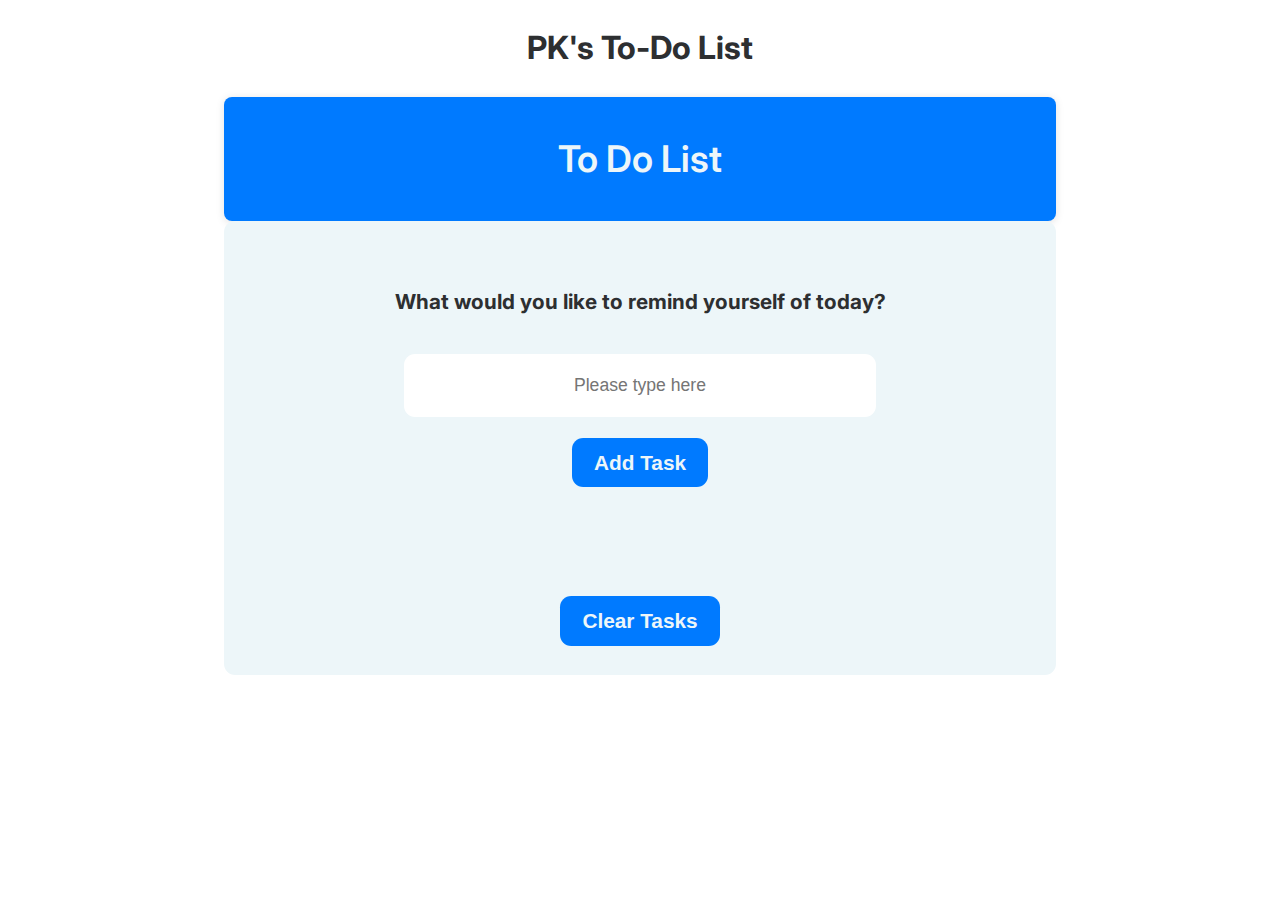
<file: index.html>
<!DOCTYPE html>
<html lang="en">
	<head>
		<meta charset="UTF-8" />
		<meta http-equiv="X-UA-Compatible" content="IE=edge" />
		<meta name="viewport" content="width=device-width, initial-scale=1.0" />
		<link rel="preconnect" href="https://fonts.googleapis.com" />
		<link rel="preconnect" href="https://fonts.gstatic.com" crossorigin />
		<link
			href="https://fonts.googleapis.com/css2?family=Inter:wght@300;400;500;700;900&display=swap"
			rel="stylesheet"
		/>
		<link rel="stylesheet" href="styles.css" />
		<title>Pat's To-Do List App</title>
	</head>
	<body>
		<main class="container">
			<div class="wrapper">
				<h1>PK's To-Do List</h1>
			</div>

			<section class="app-container">
				<div class="app-header">
					<!--content-->
					<h2>To Do List</h2>
				</div>
				<div class="app-content">
					<div class="app-content-header">
						<h5>What would you like to remind yourself of today?</h5>
						<input
							type="text"
							id="input-text"
							placeholder="Please type here"
							required
						/>
						<button class="btn-submit" id="task-submit">Add Task</button>
					</div>

					<div class="app-content-body">
						<ul id="task-list">
							<!-- <li>Placeholders</li>
							<li>Placeholders..</li>
							<li>Placeholders..</li>
							<li>Placeholders..</li>
							<li>Placeholders..</li> -->
						</ul>
						<button class="btn-submit clear" id="task-clear">
							Clear Tasks
						</button>
					</div>
				</div>
			</section>
		</main>

		<script src="script.js"></script>
	</body>
</html>
</file>
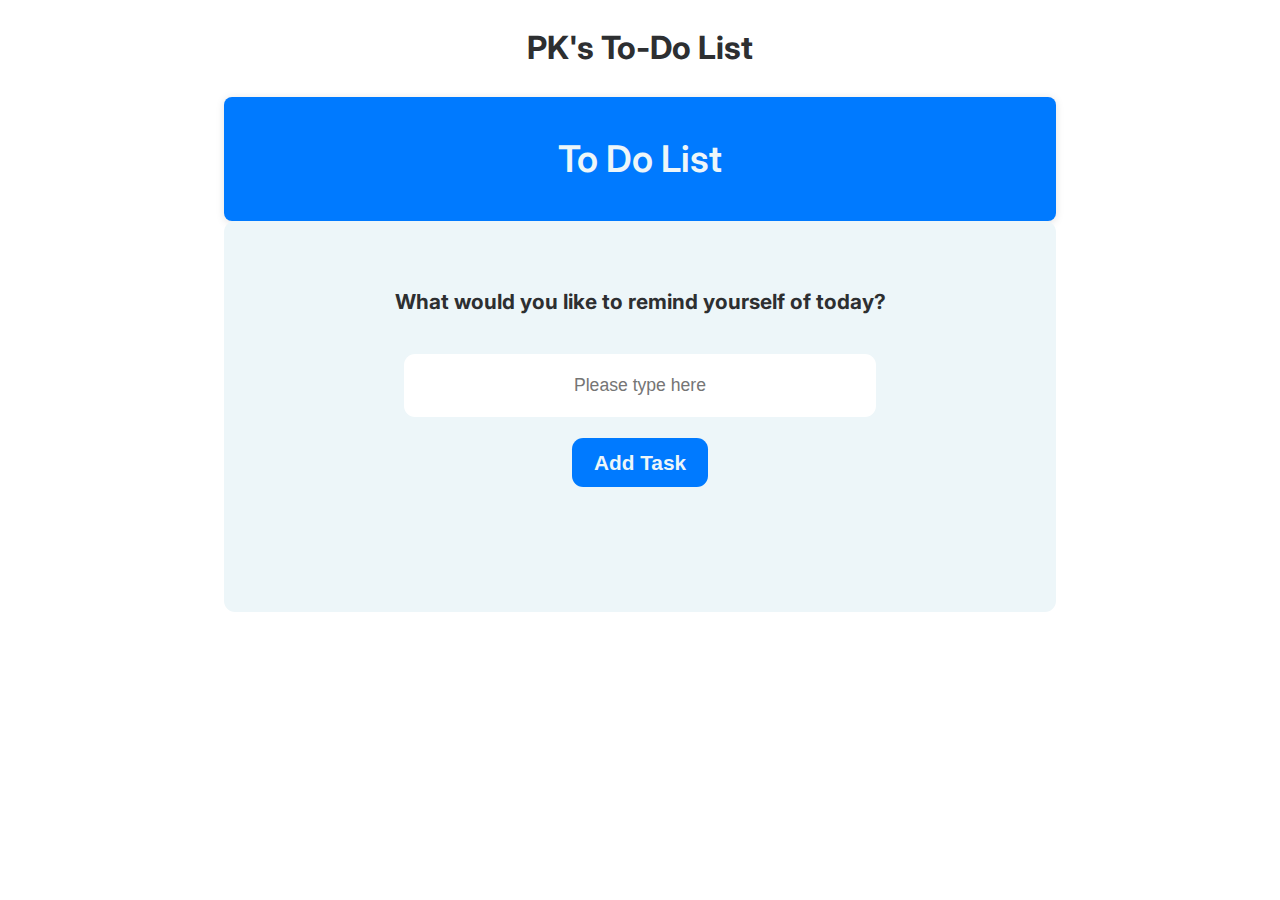
<file: To-Do List App/index.html>
<!DOCTYPE html>
<html lang="en">
	<head>
		<meta charset="UTF-8" />
		<meta http-equiv="X-UA-Compatible" content="IE=edge" />
		<meta name="viewport" content="width=device-width, initial-scale=1.0" />
		<link rel="preconnect" href="https://fonts.googleapis.com" />
		<link rel="preconnect" href="https://fonts.gstatic.com" crossorigin />
		<link
			href="https://fonts.googleapis.com/css2?family=Inter:wght@300;400;500;700;900&display=swap"
			rel="stylesheet"
		/>
		<link rel="stylesheet" href="styles.css" />
		<title>Pat's To-Do List App</title>
	</head>
	<body>
		<main class="container">
			<div class="wrapper">
				<h1>PK's To-Do List</h1>
			</div>

			<section class="app-container">
				<div class="app-header">
					<!--content-->
					<h2>To Do List</h2>
				</div>
				<div class="app-content">
					<div class="app-content-header">
						<h5>What would you like to remind yourself of today?</h5>
						<input
							type="text"
							id="input-text"
							placeholder="Please type here"
							required
						/>
						<button class="btn-submit" id="task-submit">Add Task</button>
					</div>

					<div class="app-content-body">
						<ul id="task-list">
							<!-- <li>Placeholders</li>
							<li>Placeholders..</li>
							<li>Placeholders..</li>
							<li>Placeholders..</li>
							<li>Placeholders..</li> -->
						</ul>
					</div>
				</div>
			</section>
		</main>

		<script src="script.js"></script>
	</body>
</html>
</file>
<file: styles.css>
/* =====================
         COLORS
   ===================== */

/* Body Background: #FFF
/* App Header: #007AFF */
/* App Sub Header: #EDF6F9*/

*::before {
	box-sizing: 0;
}

body {
	padding: 0;
	margin: 0;
	color: #2d2f31;
	background-color: #fff;
	font-family: "Inter";
	font-size: 16px;
	text-align: center;
	line-height: 1.7;
}

h2 {
	font-size: 2.3rem;
	font-weight: 600;
}

h5 {
	font-size: 1.3rem;
}

input {
	text-align: center;
	font-size: 1.1rem;
	width: 55%;
	padding: 1.3rem;
	margin: 0 0 1.3rem;
	border: none;
	border-radius: 0.7rem;
}

ul {
	list-style: none;
	padding: 0;
	display: flex;
	flex-direction: column;
	justify-content: center;
	align-items: center;
}

li {
	background-color: #fff;
	color: inherit;
	width: 75%;
	padding: 0.5rem;
	margin-top: 0.75rem;
	border-radius: 0.7rem;
	box-shadow: 0 0.1rem 0.5rem rgba(0, 0, 0, 0.115);
}

.container {
	width: 100%;
	height: 100%;
	display: flex;
	flex-direction: column;
}

.app-container {
	margin: auto;
	width: 65%;
	align-items: center;
	justify-content: center;
}

.app-header {
	display: flex;
	align-items: center;
	justify-content: center;
	background-color: #007aff;
	color: #edf6f9;
	box-shadow: 0 0.1rem 0.5rem rgba(0, 0, 0, 0.115);
	border-radius: 0.5rem;
}

.app-content {
	/* 100% height is ideal; change later */
	height: 100%;
	padding: 1.8rem 1.5rem;
	background-color: #edf6f9;
	border-radius: 0.7rem;
}

.app-content-header {
	display: flex;
	flex-direction: column;
	justify-content: center;
	align-items: center;
	margin-bottom: 3.8rem;
}

.btn-submit {
	font-size: 1.3rem;
	font-weight: 600;
	color: #edf6f9;
	background-color: #007aff;
	padding: 0.8rem 1.4rem;
	border: none;
	cursor: pointer;
	border-radius: 0.7rem;
}

.btn-submit:hover,
.btn-submit:active {
	box-shadow: 0 0.1rem 0.5rem rgba(0, 0, 0, 0.115);
	transition: 300ms;
	transform: scale(1.1) translateZ(0px);
}

.clear {
	margin-top: 2rem;
}
</file>
<file: To-Do List App/styles.css>
/* =====================
         COLORS
   ===================== */

/* Body Background: #FFF
/* App Header: #007AFF */
/* App Sub Header: #EDF6F9*/

*::before {
	box-sizing: 0;
}

body {
	padding: 0;
	margin: 0;
	color: #2d2f31;
	background-color: #fff;
	font-family: "Inter";
	font-size: 16px;
	text-align: center;
	line-height: 1.7;
}

h2 {
	font-size: 2.3rem;
	font-weight: 600;
}

h5 {
	font-size: 1.3rem;
}

input {
	text-align: center;
	font-size: 1.1rem;
	width: 55%;
	padding: 1.3rem;
	margin: 0 0 1.3rem;
	border: none;
	border-radius: 0.7rem;
}

ul {
	list-style: none;
	padding: 0;
	display: flex;
	flex-direction: column;
	justify-content: center;
	align-items: center;
}

li {
	background-color: #fff;
	color: inherit;
	width: 75%;
	padding: 0.5rem;
	margin-top: 0.75rem;
	border-radius: 0.7rem;
	box-shadow: 0 0.1rem 0.5rem rgba(0, 0, 0, 0.115);
}

.container {
	width: 100%;
	height: 100%;
	display: flex;
	flex-direction: column;
}

.app-container {
	margin: auto;
	width: 65%;
	align-items: center;
	justify-content: center;
}

.app-header {
	display: flex;
	align-items: center;
	justify-content: center;
	background-color: #007aff;
	color: #edf6f9;
	box-shadow: 0 0.1rem 0.5rem rgba(0, 0, 0, 0.115);
	border-radius: 0.5rem;
}

.app-content {
	/* 100% height is ideal; change later */
	height: 100%;
	padding: 1.8rem 1.5rem;
	background-color: #edf6f9;
	border-radius: 0.7rem;
}

.app-content-header {
	display: flex;
	flex-direction: column;
	justify-content: center;
	align-items: center;
	margin-bottom: 5rem;
}

.btn-submit {
	font-size: 1.3rem;
	font-weight: 600;
	color: #edf6f9;
	background-color: #007aff;
	padding: 0.8rem 1.4rem;
	border: none;
	cursor: pointer;
	border-radius: 0.7rem;
}

.btn-submit:hover,
.btn-submit:active {
	box-shadow: 0 0.1rem 0.5rem rgba(0, 0, 0, 0.115);
	transition: 300ms;
	transform: scale(1.1) translateZ(0px);
}
</file>
